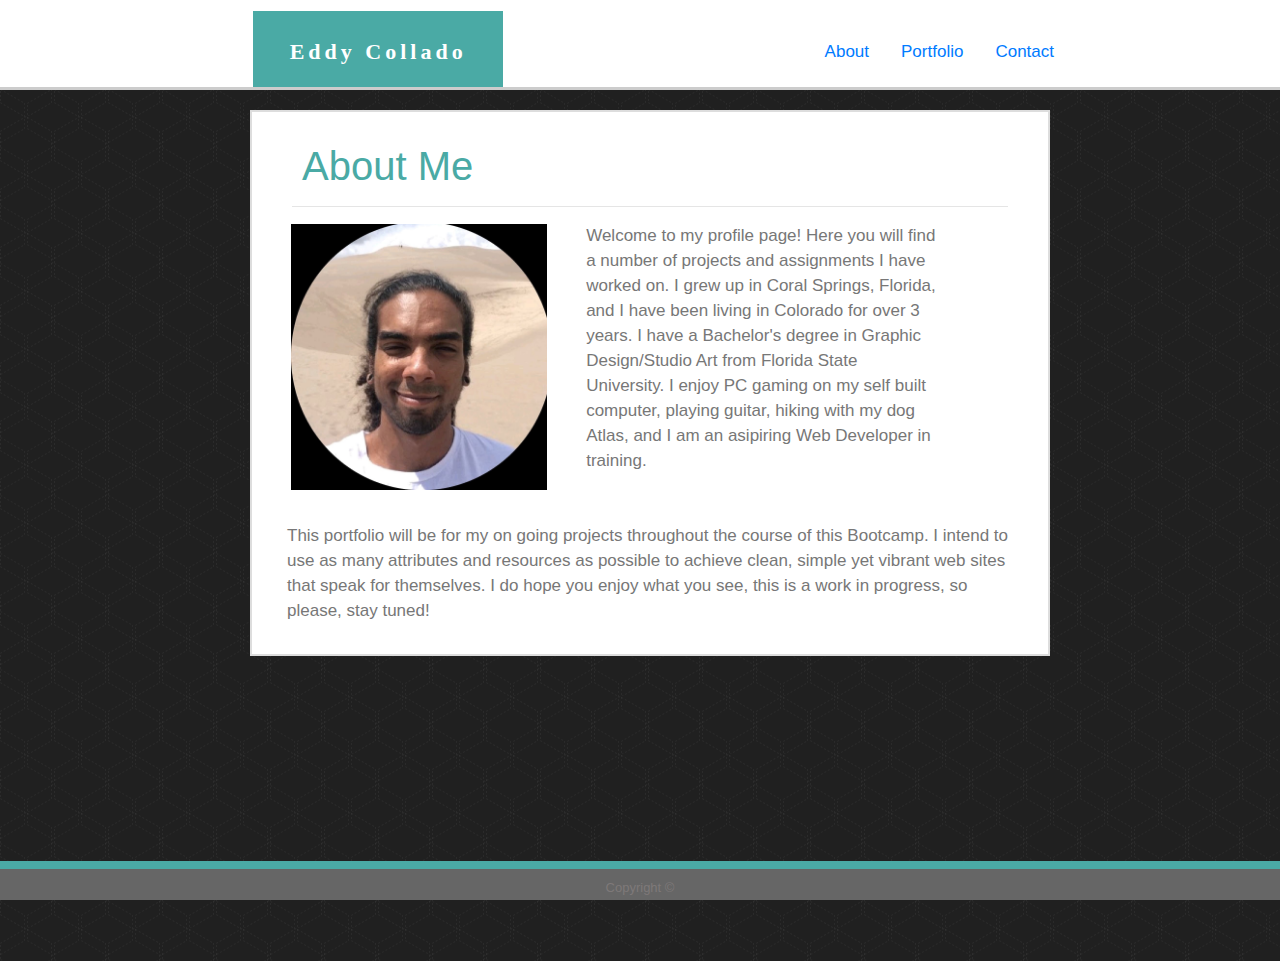
<file: index.html>
<!DOCTYPE html>
<html lang="en-us">
    <div id="relative">
        <div class="container-lg">
            <head>
                <meta charset="UTF-8">
                <meta name="viewport" content="width=device-width, initial-scale=1.0">
                <title>About: Eddy Collado</title>
                <link rel="stylesheet" href="https://stackpath.bootstrapcdn.com/bootstrap/4.4.1/css/bootstrap.min.css" integrity="sha384-Vkoo8x4CGsO3+Hhxv8T/Q5PaXtkKtu6ug5TOeNV6gBiFeWPGFN9MuhOf23Q9Ifjh" crossorigin="anonymous">
                <link rel="stylesheet" href="Assets/css/style.css">
                    <ul class="nav">
                        <li class="nav-item">
                            <a class="nav-link active" href="index.html">About</a>
                        </li>
                        <li class="nav-item">
                            <a class="nav-link" href="Portfolio1.html">Portfolio</a>
                        </li>
                        <li class="nav-item">
                            <a class="nav-link" href="contact.html">Contact</a>
                        </li>
                    </ul>
                <header id="box1">Eddy Collado</header>
            </head>
        </div>
    </div>
<style>body {background-image: url("background1.png");}</style>
    <body>
        <div class="container">
            <div class="content">
                <div class="wrapper">
                    <div class="jumbotron">
                        <h1 class="h1">About Me</h1>
                            <hr width="90%">
                    </div>
                        <div class="row">
                            <div class="col-md-5">
                                <img src="Assets/images/Me.jpg" class="img-rounded" alt="A photo of me">
                            </div>
                            <div class="col-md-7">
                                <p class="main-bio">Welcome to my profile page! Here you will find a number of projects and assignments I have worked on. I grew up in Coral Springs, Florida, and I have been living in Colorado for over 3 years. I have a Bachelor's degree in Graphic Design/Studio Art from Florida State University. I enjoy PC gaming on my self built computer, playing guitar, hiking with my dog Atlas, and I am an asipiring Web Developer in training. 
                                </p>
                            </div>
                        <div class="row">
                            <div class="col">
                                <p class="main-bio">This portfolio will be for my on going projects throughout the course of this Bootcamp. I intend to use as many attributes and resources as possible to achieve clean, simple yet vibrant web sites that speak for themselves. I do hope you enjoy what you see, this is a work in progress, so please, stay tuned!
                                </p>
                            </div>
                        </div>
                    </div>
                </div>
            </div>
        </div>
            <div class="push">
                <footer class="footer">Copyright &copy;</footer>
            </div>    
        <script src="https://code.jquery.com/jquery-3.4.1.slim.min.js" integrity="sha384-J6qa4849blE2+poT4WnyKhv5vZF5SrPo0iEjwBvKU7imGFAV0wwj1yYfoRSJoZ+n" crossorigin="anonymous"></script>
        <script src="https://cdn.jsdelivr.net/npm/popper.js@1.16.0/dist/umd/popper.min.js" integrity="sha384-Q6E9RHvbIyZFJoft+2mJbHaEWldlvI9IOYy5n3zV9zzTtmI3UksdQRVvoxMfooAo" crossorigin="anonymous"></script>
        <script src="https://stackpath.bootstrapcdn.com/bootstrap/4.4.1/js/bootstrap.min.js" integrity="sha384-wfSDF2E50Y2D1uUdj0O3uMBJnjuUD4Ih7YwaYd1iqfktj0Uod8GCExl3Og8ifwB6" crossorigin="anonymous"></script>
    </body>
</html>
</file>
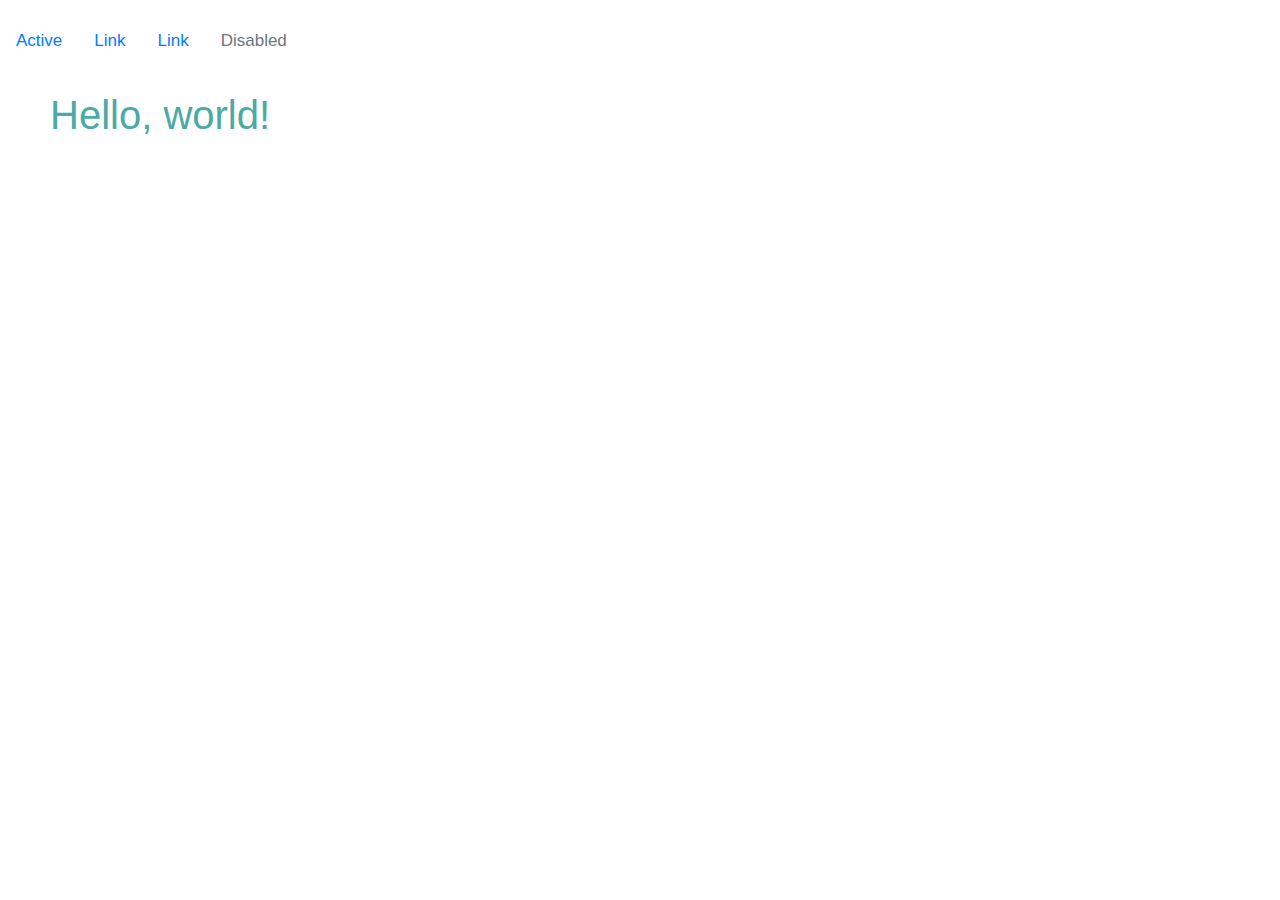
<file: bootstrap_test.html>
<!doctype html>
<html lang="en">
  <head>
    <!-- Required meta tags -->
    <meta charset="utf-8">
    <meta name="viewport" content="width=device-width, initial-scale=1, shrink-to-fit=no">

    <!-- Bootstrap CSS -->
    <link rel="stylesheet" href="https://stackpath.bootstrapcdn.com/bootstrap/4.4.1/css/bootstrap.min.css" integrity="sha384-Vkoo8x4CGsO3+Hhxv8T/Q5PaXtkKtu6ug5TOeNV6gBiFeWPGFN9MuhOf23Q9Ifjh" crossorigin="anonymous">
    <link rel="stylesheet" href="Assets/css/style.css">
    <title>Hello, world!</title>
    <ul class="nav">
  <li class="nav-item">
    <a class="nav-link active" href="#">Active</a>
  </li>
  <li class="nav-item">
    <a class="nav-link" href="#">Link</a>
  </li>
  <li class="nav-item">
    <a class="nav-link" href="#">Link</a>
  </li>
  <li class="nav-item">
    <a class="nav-link disabled" href="#" tabindex="-1" aria-disabled="true">Disabled</a>
  </li>
</ul>
  </head>
  <body>
    <h1>Hello, world!</h1>

    <!-- Optional JavaScript -->
    <!-- jQuery first, then Popper.js, then Bootstrap JS -->
    <script src="https://code.jquery.com/jquery-3.4.1.slim.min.js" integrity="sha384-J6qa4849blE2+poT4WnyKhv5vZF5SrPo0iEjwBvKU7imGFAV0wwj1yYfoRSJoZ+n" crossorigin="anonymous"></script>
    <script src="https://cdn.jsdelivr.net/npm/popper.js@1.16.0/dist/umd/popper.min.js" integrity="sha384-Q6E9RHvbIyZFJoft+2mJbHaEWldlvI9IOYy5n3zV9zzTtmI3UksdQRVvoxMfooAo" crossorigin="anonymous"></script>
    <script src="https://stackpath.bootstrapcdn.com/bootstrap/4.4.1/js/bootstrap.min.js" integrity="sha384-wfSDF2E50Y2D1uUdj0O3uMBJnjuUD4Ih7YwaYd1iqfktj0Uod8GCExl3Og8ifwB6" crossorigin="anonymous"></script>
  </body>
</html>
</file>
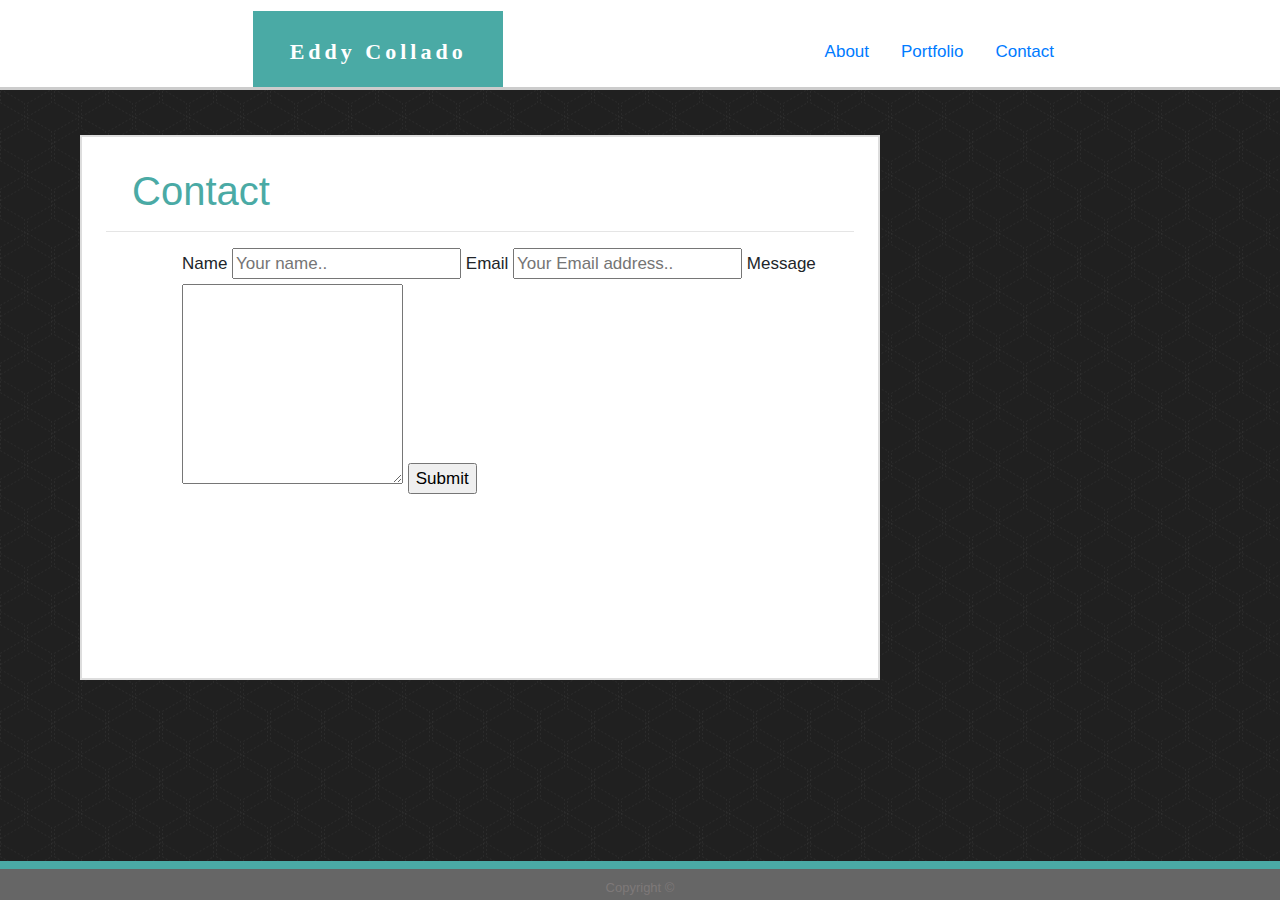
<file: contact.html>
<!DOCTYPE html>
<html lang="en-us">
    
    <div id="relative">
        <div class="container-lg">
 
            <head>
                <meta charset="UTF-8">
                <meta name="viewport" content="width=device-width, initial-scale=1.0">
                <title>My Portfolio</title>
                <link rel="stylesheet" href="https://stackpath.bootstrapcdn.com/bootstrap/4.4.1/css/bootstrap.min.css" integrity="sha384-Vkoo8x4CGsO3+Hhxv8T/Q5PaXtkKtu6ug5TOeNV6gBiFeWPGFN9MuhOf23Q9Ifjh" crossorigin="anonymous">
                
                <link rel="stylesheet" href="Assets/css/style.css">
                <ul class="nav">
                    <li class="nav-item">
                      <a class="nav-link active" href="index.html">About</a>
                    </li>
                    <li class="nav-item">
                      <a class="nav-link" href="Portfolio1.html">Portfolio</a>
                    </li>
                    <li class="nav-item">
                      <a class="nav-link" href="contact.html"#>Contact</a>
                    </li>
                    
                  </ul>

                <header id="box1">Eddy Collado</header>
            </head>
        </div>
    </div>
    
    <style>
        body {
            background-image: url("background1.png");

        }
        
    </style>

    <br>

    <div class="content">

      <div class="wrapper">
    
        <h1 class="h1">Contact</h1>

        <hr width="94%">

        <div class="container">
        <form action="action_page.php">
      
          <label for="fname">Name</label>
          <input type="text" id="fname" name="firstname" placeholder="Your name..">
      
          <label for="lname">Email</label>
          <input type="text" id="lname" name="lastname" placeholder="Your Email address..">
      
          <label for="subject">Message</label>
          <textarea id="subject" name="subject" placeholder="" style="height:200px"></textarea>
      
          <input type="submit" value="Submit">
      
        </form>
      </div>
    </div>
    </div>
    
    <body>
 
        
        <footer class="footer">Copyright &copy;</footer>

    </body>
</html>

<script src="https://code.jquery.com/jquery-3.4.1.slim.min.js" integrity="sha384-J6qa4849blE2+poT4WnyKhv5vZF5SrPo0iEjwBvKU7imGFAV0wwj1yYfoRSJoZ+n" crossorigin="anonymous"></script>
        <script src="https://cdn.jsdelivr.net/npm/popper.js@1.16.0/dist/umd/popper.min.js" integrity="sha384-Q6E9RHvbIyZFJoft+2mJbHaEWldlvI9IOYy5n3zV9zzTtmI3UksdQRVvoxMfooAo" crossorigin="anonymous"></script>
        <script src="https://stackpath.bootstrapcdn.com/bootstrap/4.4.1/js/bootstrap.min.js" integrity="sha384-wfSDF2E50Y2D1uUdj0O3uMBJnjuUD4Ih7YwaYd1iqfktj0Uod8GCExl3Og8ifwB6" crossorigin="anonymous"></script>
</file>
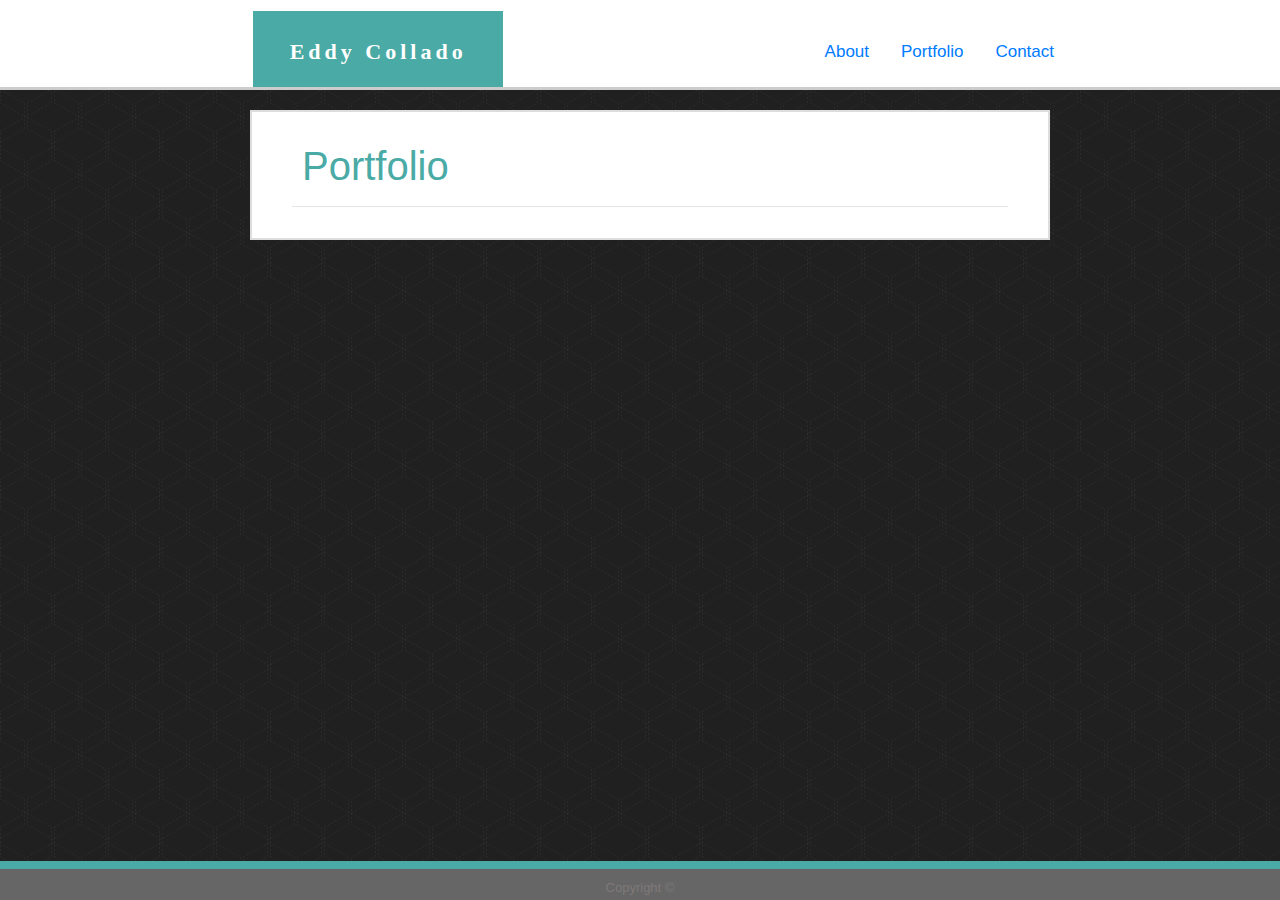
<file: Portfolio1.html>
<!DOCTYPE html>
<html lang="en-us">
    
    <div id="relative">
        <div class="container-lg">
 
            <head>
                <meta charset="UTF-8">
                <meta name="viewport" content="width=device-width, initial-scale=1.0">
                <title>About: Eddy Collado</title>
                <link rel="stylesheet" href="https://stackpath.bootstrapcdn.com/bootstrap/4.4.1/css/bootstrap.min.css" integrity="sha384-Vkoo8x4CGsO3+Hhxv8T/Q5PaXtkKtu6ug5TOeNV6gBiFeWPGFN9MuhOf23Q9Ifjh" crossorigin="anonymous">
                
                <link rel="stylesheet" href="Assets/css/style.css">
                <ul class="nav">
                    <li class="nav-item">
                      <a class="nav-link active" href="index.html">About</a>
                    </li>
                    <li class="nav-item">
                      <a class="nav-link" href="Portfolio1.html">Portfolio</a>
                    </li>
                    <li class="nav-item">
                      <a class="nav-link" href="contact.html">Contact</a>
                    </li>
                    
                  </ul>

                <header id="box1">Eddy Collado</header>
            </head>
        </div>
    </div>

            <style>
                body {
                    background-image: url("background1.png");

                }
                
            </style>
    <body>

        
            <div class="container">

                        <div class="content">

                            <div class="wrapper">

                                <div class="jumbotron">
                                    <h1 class="h1">Portfolio</h1>

                                <hr width="90%">
                            </div>
                                <div class="row">
                                <div class="col-md-5">
                                  
                                
                    <div class="col-md-7">
                        
                        </div>
                        
                <div class="row">
                    <div class="col">
                        
                    </div>
                    </div>
                    </div>
                </div>
            </div>
        </div>
    </div>

    <div class="push"></div>
            </div>
            
        <div>
        <footer class="footer">Copyright &copy;</footer>
    </div>


        <script src="https://code.jquery.com/jquery-3.4.1.slim.min.js" integrity="sha384-J6qa4849blE2+poT4WnyKhv5vZF5SrPo0iEjwBvKU7imGFAV0wwj1yYfoRSJoZ+n" crossorigin="anonymous"></script>
        <script src="https://cdn.jsdelivr.net/npm/popper.js@1.16.0/dist/umd/popper.min.js" integrity="sha384-Q6E9RHvbIyZFJoft+2mJbHaEWldlvI9IOYy5n3zV9zzTtmI3UksdQRVvoxMfooAo" crossorigin="anonymous"></script>
        <script src="https://stackpath.bootstrapcdn.com/bootstrap/4.4.1/js/bootstrap.min.js" integrity="sha384-wfSDF2E50Y2D1uUdj0O3uMBJnjuUD4Ih7YwaYd1iqfktj0Uod8GCExl3Og8ifwB6" crossorigin="anonymous"></script>

    </body>

    
    </html>
</file>
<file: Assets/css/style.css>
html, body {
    height: 100%;
    margin: 0;
}

body {
    font-size: 17px;
    line-height: 25px;
    display: flex;
    flex-direction: column;
}

p {
    color: #777777;
    font-family: 'Arial', 'Helvetica Neue', Helvetica, sans-serif;
}

.main-bio {
    padding-left: 50px;
    padding-right: 50px;
}

.nav {
    float:  right;
    padding-top: 20px;
    padding-right: 285px;
}

h1 {
    padding-top: 30px;
    padding-left: 50px;
    color: #4aaaa5;
}

/* Appy CSS to the teal box with my name */
#box1 {
    margin-top: 11px;
    margin-left: 17.5%;
    width: 250px;
    height: 76px;
    background-color: #4aaaa5;
    font-family: 'Georgia', Times, 'Times New Roman', serif;
    text-align: center;
    line-height: 60px;
    padding-top: 11px;
    color: white;
    font-weight: bold;
    font-size: 30px;
}

/* Apply CSS to the top border or navbar of the page */
#relative {
    border-bottom: solid #cccccc 3px;
    float: left;
    width: 100%;
    height: 90px;
    background-color: #ffffff;
}

img {
    width: 300px;
    height: 300px;
    float: left;
    padding: 15px 15px 15px 50px;
}

.jumbotron {
    background-color: #ffffff;
    margin: auto;
    padding: 25px 25px;
}

p.clear {
    clear: both;   
}


.wrapper {
    min-height: 100%;
    margin-bottom: -50px;
    width: 100%;
}

.container, .container-lg
, .container-md, .container-sm, 
.container-xl {
    width: 100%;
    padding-right: 15px;
    padding-left: 15px;
    padding-bottom: 85px;
    margin-right: auto;
    margin-left: auto;
}

.content {
    width: 75%;
    border: 2px solid #dddddd;
    margin: 20px 20px 215px 25%;
    padding-bottom: 65px;
    flex: 1 0 auto;
    background-color: #ffffff;
}

.col-xl-12 {
    padding: 0px;
    margin: auto;
}

.footer {

    position: bottom;
    bottom: 0;
    width: 100%;
    border-top: 8px solid #4aaaa5;
    background-color: #666666;
    flex-shrink: 0;
    font-size: 13px;
    padding-top: 6px;
    text-align: center;
    color: #7e7979;
}

.footer, .push {
    width: 100%;
}
/* For screens smaller than 575px */
@media only screen and (max-width: 575px) {
    .nav {
        position: absolute;
        padding-top: 88px;
        padding-right: 5px;
        padding-left: 135px;
        }

    .main-bio {
        padding-left: 50px;
        padding-right: 50px;
    }

    h1 {
        padding-top: 30px;
        padding-left: 163px;
        color: #4aaaa5;
    }
        
    /* Appy CSS to the teal box with my name */
    #box1 {
        margin-top: -40px;
        margin-left: 0px;
        width: 100%;
        height: 90px;
        background-color: #4aaaa5;
        font-family: 'Georgia', Times, 'Times New Roman', serif;
        text-align: justify;
        line-height: 60px;
        letter-spacing: 4px;
        padding-left: 177px;
        padding-top: 35px;
        color: white;
        font-weight: bold;
        font-size: 21px;
    }

    /* Apply CSS to the top border or navbar of the page */
    #relative {
        border-bottom: solid #cccccc 3px;
        float: left;
        width: 100%;
        height: 90px;
        background-color: #ffffff;
    }
        
    img {
        width: 383px;
        height: 200px;
        float: left;
        padding: 1px 15px 15px 135px;
    }
        
    .jumbotron {
        background-color: #ffffff;
        margin: auto;
        padding: 0px 0px;
    }
        
    p.clear {
        clear: both;
    }
        
    .wrapper {
        min-height: 100%;
        margin-bottom: -50px;
        width: 100%;
    }

    .container, .container-lg, 
    .container-md, .container-sm, 
    .container-xl {
        width: 100%;
        padding-right: 0px;
        padding-left: 0px;
        padding-bottom: 85px;
    }
        
    .content {
        width: 100%;
        border: 2px solid #dddddd;
        margin: 20px 5px 220px 0px;
        padding-bottom: 65px;
        flex: 1 0 auto;
        background-color: #ffffff;
    }

    .footer {
        position: bottom;
        bottom: 0;
        width: 100%;
        border-top: 8px solid #4aaaa5;
        background-color: #666666;
        flex-shrink: 0;
        font-size: 13px;
        padding-top: 6px;
        text-align: center;
        color: #7e7979;
    }

    .footer, .push {
        width: 100%;
    }
}

@media only screen and (max-width: 786px) {
    .nav {
        position: absolute;
        padding-top: 88px;
        padding-right: 5px;
        padding-left: 27%;
    }

    .main-bio {
        padding-left: 50px;
        padding-right: 50px;
    }
    
    h1 {
        padding-top: 30px;
        padding-left: 163px;
        color: #4aaaa5;
    }
    
    /* Appy CSS to the teal box with my name */
    #box1 {
        margin-top: -40px;
        margin-left: 0px;
        width: 100%;
        height: 90px;
        background-color: #4aaaa5;
        font-family: 'Georgia', Times, 'Times New Roman', serif;
        text-align: justify;
        line-height: 60px;
        letter-spacing: 4px;
        padding-left: 34%;
        padding-top: 35px;
        color: white;
        font-weight: bold;
        font-size: 21px;
    }

    /* Apply CSS to the top border or navbar of the page */
    #relative {
        border-bottom: solid #cccccc 3px;
        float: left;
        width: 100%;
        height: 90px;
        background-color: #ffffff;
    }
    
    img {
        width: 383px;
        height: 200px;
        float: left;
        padding: 1px 15px 15px 135px;
    }
    
    .jumbotron {
        background-color: #ffffff;
        margin: auto;
        padding: 0px 0px;
    }
    
    p.clear {
        clear: both;    
    }

    .wrapper {
        min-height: 100%;
        margin-bottom: -50px;
        width: 100%;
    }

    .container, .container-lg, 
    .container-md, .container-sm, 
    .container-xl {
        width: 100%;
        padding-right: 0px;
        padding-left: 0px;
        padding-bottom: 85px;
    }
    
    .content {
        width: 100%;
        border: 2px solid #dddddd;
        margin: 20px 5px 220px 0px;
        padding-bottom: 65px;
        flex: 1 0 auto;
        background-color: #ffffff;
    }

    .footer {
        position: bottom;
        bottom: 0;
        width: 100%;
        border-top: 8px solid #4aaaa5;
        background-color: #666666;
        flex-shrink: 0;
        font-size: 13px;
        padding-top: 6px;
        text-align: center;
        color: #7e7979;
    }
    
    .footer,
    .push {
        width: 100%;
    }
}

@media only screen and (min-width: 787px) {
    .nav {
        float:  right;
        padding-top: 20px;
        padding-right: 32px;
    }

    .main-bio {
        padding-left: 50px;
        padding-right: 50px;
    }

    h1 {
        padding-top: 30px;
        padding-left: 50px;
        color: #4aaaa5;
    }
    
    /* Appy CSS to the teal box with my name */
    #box1 {
        margin-top: 0px;
        margin-left: 5px;
        width: 250px;
        height: 90px;
        background-color: #4aaaa5;
        font-family: 'Georgia', Times, 'Times New Roman', serif;
        text-align: justify;
        line-height: 60px;
        letter-spacing: 4px;
        padding-left: 33px;
        padding-top: 11px;
        color: white;
        font-weight: bold;
        font-size: 21px;
    }

    /* Apply CSS to the top border or navbar of the page */
    #relative {
        border-bottom: solid #cccccc 3px;
        float: left;
        width: 100%;
        height: 90px;
        background-color: #ffffff;
    }
    
    img {
        width: 335px;
        height: 280px;
        float: left;
        padding: 15px 15px 15px 50px;
    }
    
    .jumbotron {
        background-color: #ffffff;
        margin: auto;
        padding: 0px 0px;
    }
    
    p.clear {
        clear: both;
    }
    
    
    .wrapper {
        min-height: 100%;
        margin-bottom: -50px;
        width: 100%;
    }
    
    .container, .container-lg, 
    .container-md, .container-sm, 
    .container-xl {
        width: 100%;
        padding-right: 0px;
        padding-left: 0px;
        padding-bottom: 85px;
    }
    
    .content {
        width: 100%;
        border: 2px solid #dddddd;
        margin: 20px 5px 220px 0px;
        padding-bottom: 65px;
        flex: 1 0 auto;
        background-color: #ffffff;
    }

    .footer {
        position: fixed;
        bottom: 0;
        width: 100%;
        border-top: 8px solid #4aaaa5;
        background-color: #666666;
        flex-shrink: 0;
        font-size: 13px;
        padding-top: 6px;
        text-align: center;
        color: #7e7979;
    }
    
    .footer,
    .push {
        width: 100%;
    }  
}

@media only screen and (min-width: 992px) {
    img {
        width: 368px;
        height: 268px;
        padding: 0px 30px 26px 39px;   
    }

    #box1 {
        margin-top: 11px;
        margin-left: 0%;
        width: 250px;
        height: 76px;
        background-color: #4aaaa5;
        font-family: 'Georgia', Times, 'Times New Roman', serif;
        text-align: center;
        line-height: 60px;
        padding-top: 11px;
        padding-left: 0px;
        color: white;
        font-weight: bold;
        font-size: 22px;
    }

    /* Apply CSS to the top border or navbar of the page */
    #relative {
        border-bottom: solid #cccccc 3px;
        float: left;
        width: 100%;
        height: 90px;
        background-color: #ffffff;
    }

    .nav {
        float:  right;
        padding-top: 20px;
        padding-right: 50px;
    }

    .container, .container-lg,
     .container-md, .container-sm, 
    .container-xl {
        width: 100%;
        padding-right: 0px;
        padding-left: 100px;
        padding-bottom: 85px;
    }

    .content {
         width: 800px;
        border: 2px solid #dddddd;
        margin: 20px 5px 220px 0px;
        padding-bottom: 65px;
        flex: 1 0 auto;
        background-color: #ffffff;
    }
    
    .footer {
        position: fixed;
        bottom: 0;
        width: 100%;
        border-top: 8px solid #4aaaa5;
        background-color: #666666;
        flex-shrink: 0;
        font-size: 13px;
        padding-top: 6px;
        text-align: center;
        color: #7e7979;
    }
    
    .footer,
    .push {
        width: 100%;
    }
}

@media only screen and (min-width: 1200px) {
    img {
        width: 298px;
        height: 300px;
        padding: 1px 3px 33px 39px;
    }

    .nav {
        float:  right;
        padding-top: 20px;
        padding-right: 140px;
    }

    .main-bio {
        padding-left: 50px;
        padding-right: 50px;
}
    h1 {
        padding-top: 30px;
        padding-left: 50px;
        color: #4aaaa5;
    }

    .content {
        width: 800px;
        border: 2px solid #dddddd;
        margin: 20px 5px 220px 0px;
        margin-left: 80px;
        padding-bottom: 65px;
        flex: 1 0 auto;
        background-color: #ffffff;
    }

    #box1 {
        margin-top: 11px;
        margin-left: 8%;
        width: 250px;
        height: 76px;
        background-color: #4aaaa5;
        font-family: 'Georgia', Times, 'Times New Roman', serif;
        text-align: center;
        line-height: 60px;
        padding-top: 11px;
        color: white;
        font-weight: bold;
        font-size: 22px;
    }

    /* Apply CSS to the top border or navbar of the page */
    #relative {
        border-bottom: solid #cccccc 3px;
        float: left;
        width: 100%;
        height: 90px;
        background-color: #ffffff;
    }

    .col-md-5 {
        margin-right: -60px;
    }

    .footer {
        position: fixed;
        bottom: 0;
        width: 100%;
        border-top: 8px solid #4aaaa5;
        background-color: #666666;
        flex-shrink: 0;
        font-size: 13px;
        padding-top: 6px;
        text-align: center;
        color: #7e7979;
    }
    
    .footer,
    .push {
        width: 100%;
    }
}
</file>
